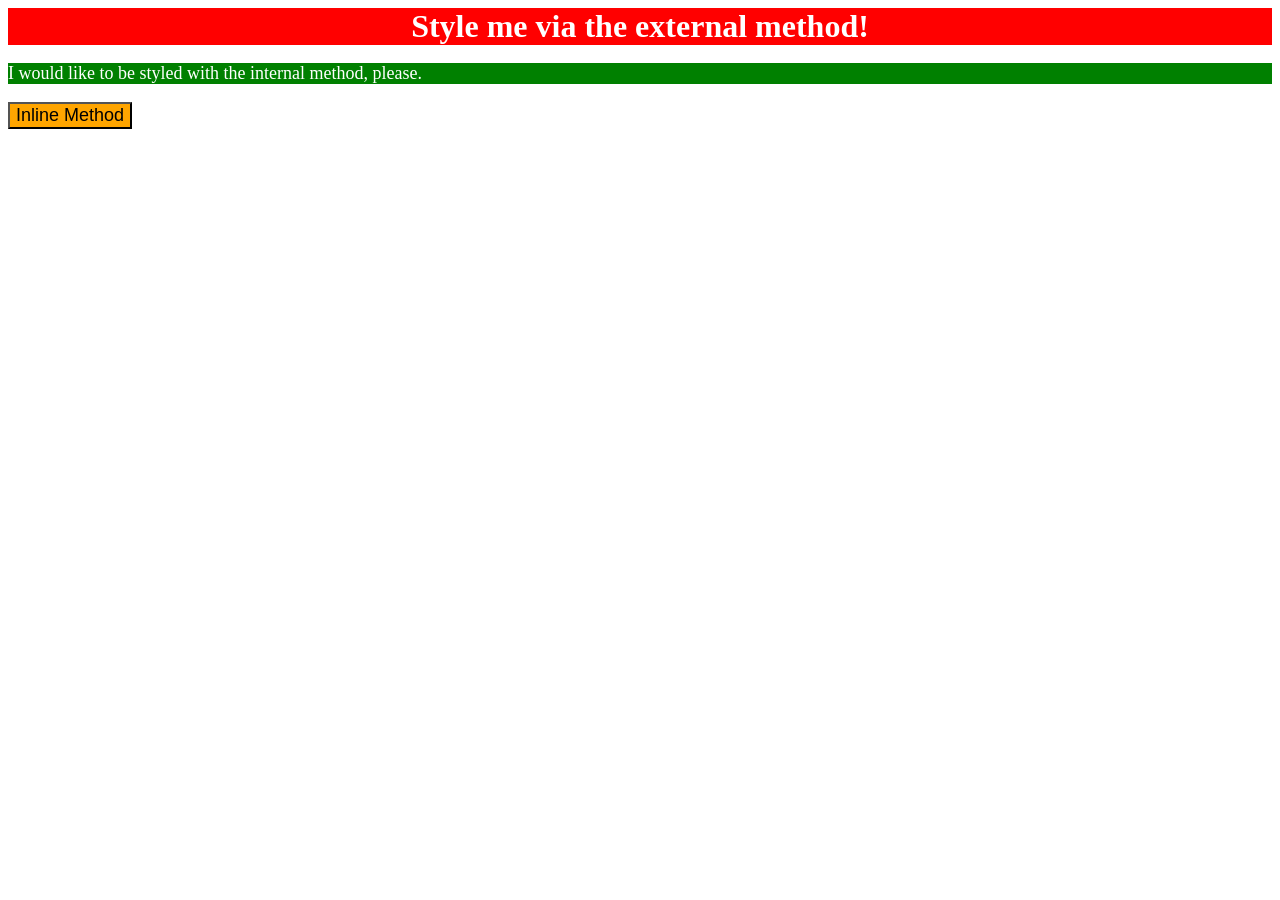
<file: foundations/intro-to-css/01-css-methods/index.html>
<!DOCTYPE html>
<html lang="en">
  <head>
    <style>
      p {
        background-color: green;
        font-size: 18px;
        color: white;
      }
    </style>
    <meta charset="UTF-8">
    <meta http-equiv="X-UA-Compatible" content="IE=edge">
    <meta name="viewport" content="width=device-width, initial-scale=1.0">
    <title>Methods for Adding CSS</title>
    <link href="style.css" rel="stylesheet">
  </head>
  <body>
    <div>Style me via the external method!</div>
    <p>I would like to be styled with the internal method, please.</p>
    <button style="background-color: orange; font-size: 18px;">Inline Method</button>
  </body>
</html>
</file>
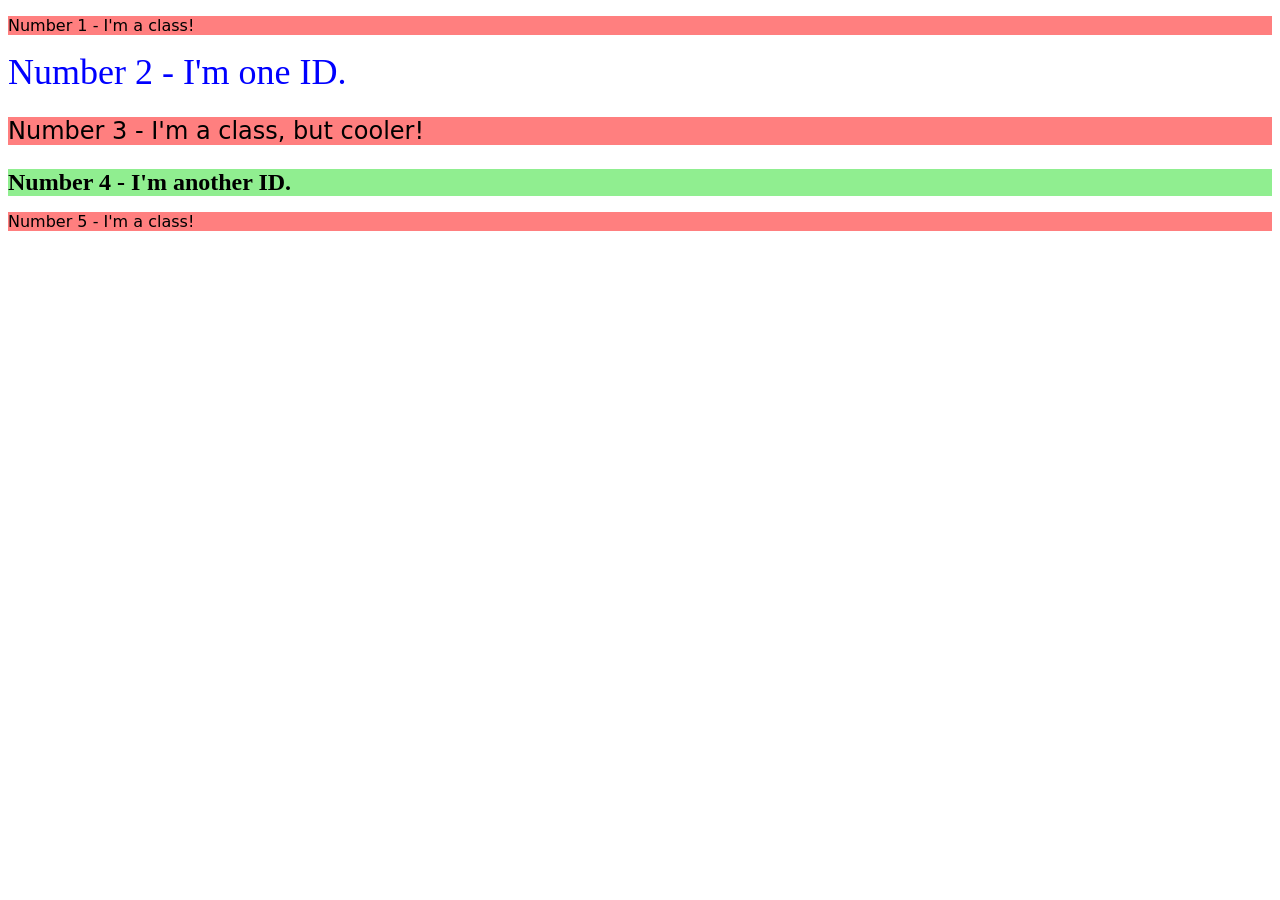
<file: foundations/intro-to-css/02-class-id-selectors/index.html>
<!DOCTYPE html>
<html lang="en">
  <head>
    <meta charset="UTF-8">
    <meta http-equiv="X-UA-Compatible" content="IE=edge">
    <meta name="viewport" content="width=device-width, initial-scale=1.0">
    <title>Class and ID Selectors</title>
    <link rel="stylesheet" href="style.css">
  </head>
  <body>
    <p class="odd">Number 1 - I'm a class!</p>
    <div id="secondelement">Number 2 - I'm one ID.</div>
    <p class="odd fontsize" >Number 3 - I'm a class, but cooler!</p>
    <div class="fontsize" id="fourthelement">Number 4 - I'm another ID.</div>
    <p class="odd">Number 5 - I'm a class!</p>
  </body> 
</html>
</file>
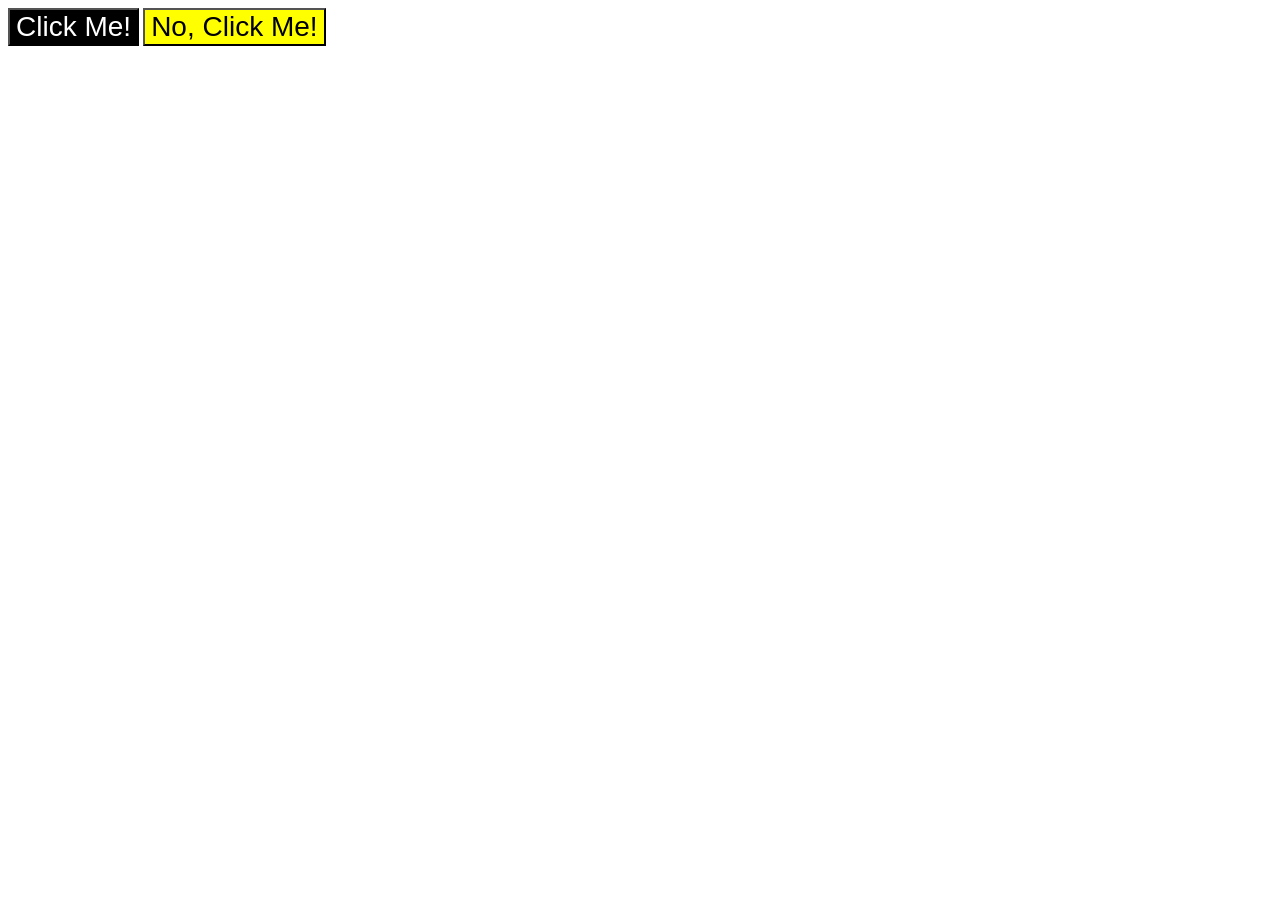
<file: foundations/intro-to-css/03-grouping-selectors/index.html>
<!DOCTYPE html>
<html lang="en">
  <head>
    <meta charset="UTF-8">
    <meta http-equiv="X-UA-Compatible" content="IE=edge">
    <meta name="viewport" content="width=device-width, initial-scale=1.0">
    <title>Grouping Selectors</title>
    <link rel="stylesheet" href="style.css">
  </head>
  <body>
    <button class="first">Click Me!</button>
    <button class="second">No, Click Me!</button>
  </body>
</html>
</file>
<file: foundations/intro-to-css/01-css-methods/style.css>
div {
    background-color: red;
    font-size: 32px;
    color: white;
    font-weight: bold;
    text-align: center;

}
</file>
<file: foundations/intro-to-css/02-class-id-selectors/style.css>
.odd {
    background-color: #FF7F7F;
    font-family: "Verdana", "DejaVu Sans", "sans-serif";
}

#secondelement {
    color: #0000ff;
    font-size: 36px;
}

.fontsize {
    font-size: 24px;
}

#fourthelement {
    background-color: #90EE90;
    font-weight: bold; 
}
</file>
<file: foundations/intro-to-css/03-grouping-selectors/style.css>
.first, .second {
    font-size: 28px;
    font-family: "helvetica","Times New Roman","sans-serif";
}
.first {
    background-color: black;
    color: white;
}
.second {
    background-color: yellow;
    color: black;
}
</file>
